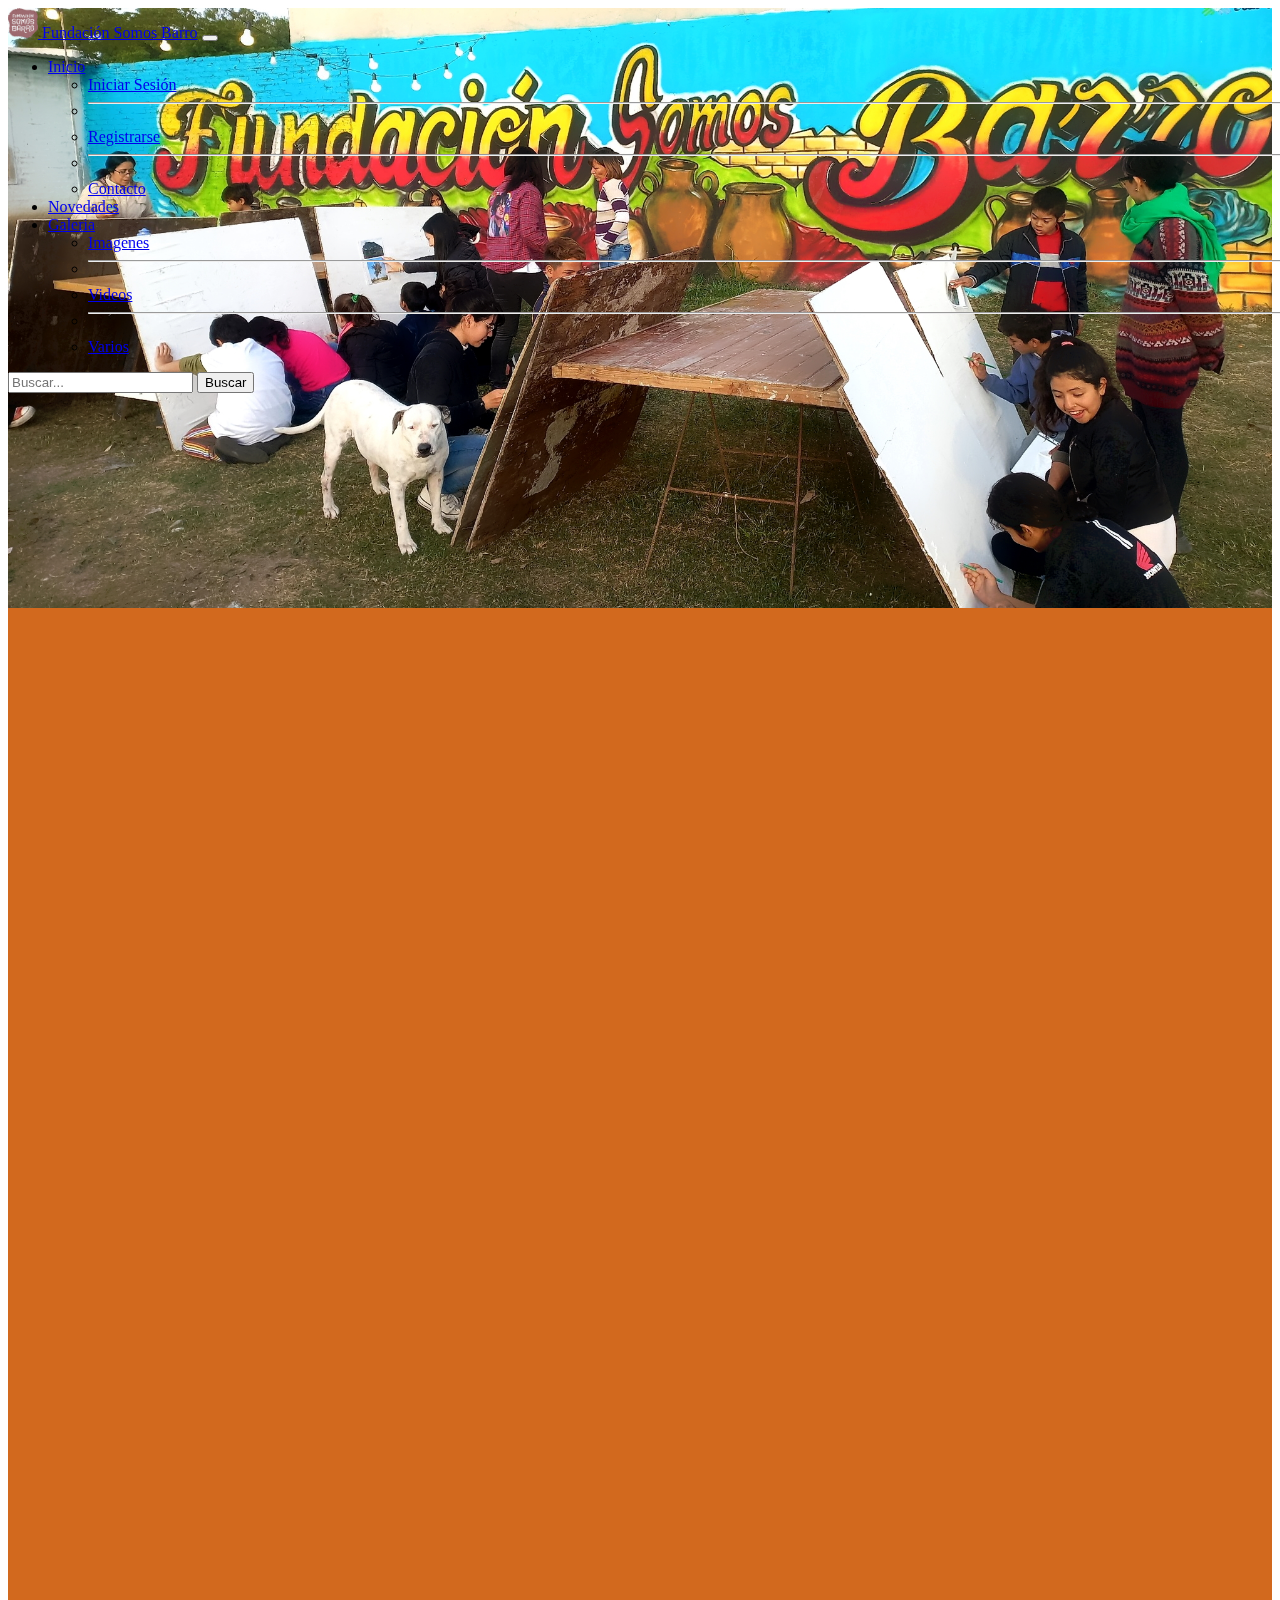
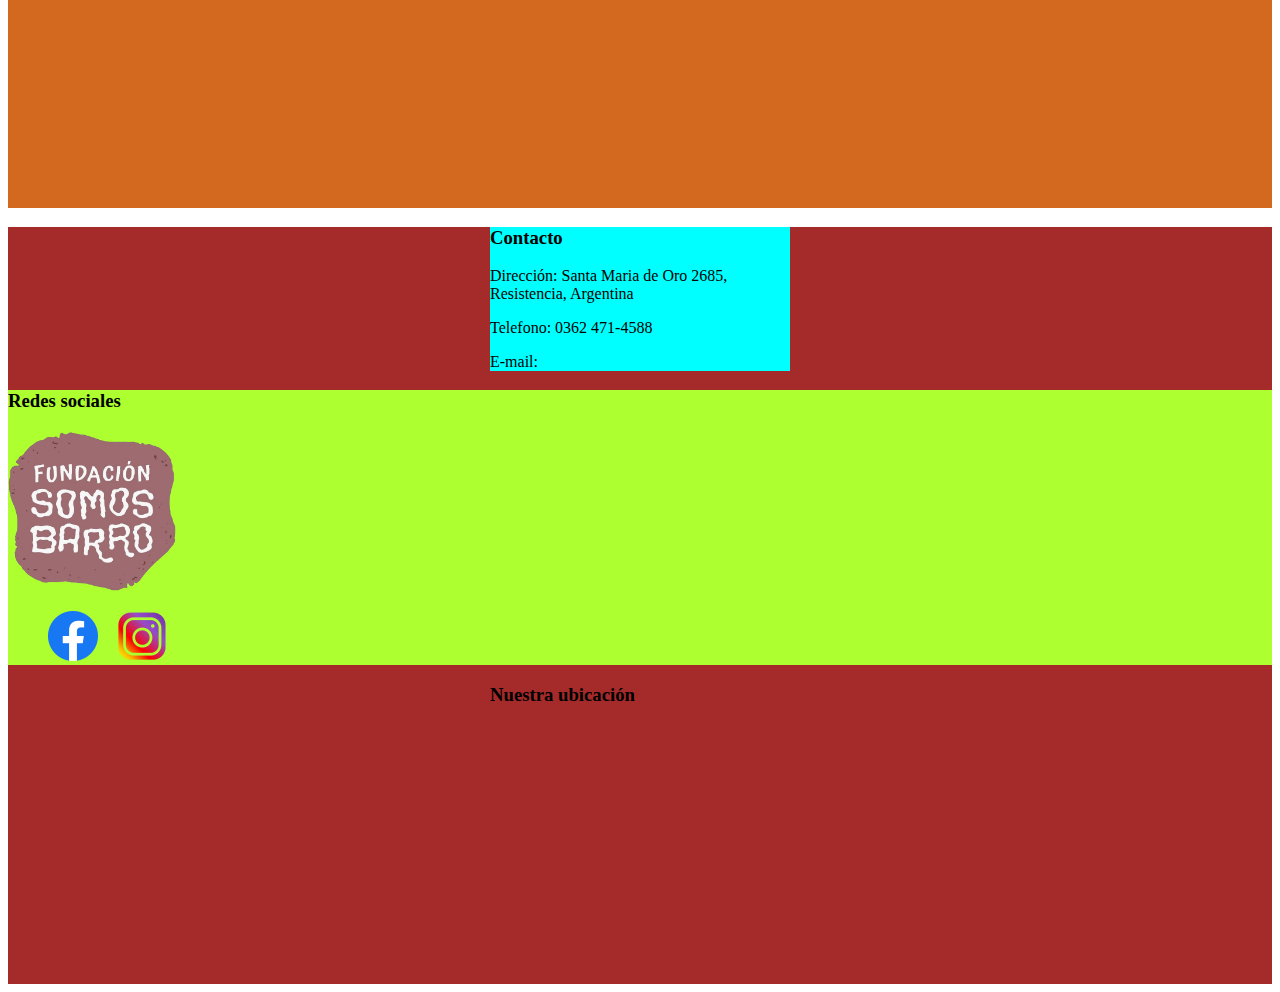
<file: main/templates/FundacionSomosBarro/index.html>
<!DOCTYPE html>
<html>
<head>
    <meta charset="UTF-8">
    <meta name="viewport" content="width=device-width, initial-scale=1.0">
    <title>Fundacion Somos Barro</title>
    <!--Cargamos imagen de pestaña de pagina-->
    <link rel="shortcut icon" href="imagenes/logo.png">
    <link href="https://cdn.jsdelivr.net/npm/bootstrap@5.2.2/dist/css/bootstrap.min.css" rel="stylesheet" integrity="sha384-Zenh87qX5JnK2Jl0vWa8Ck2rdkQ2Bzep5IDxbcnCeuOxjzrPF/et3URy9Bv1WTRi" crossorigin="anonymous">
    <link rel="stylesheet" type="text/css" href="estilos.css">

    
</head>

<body>
    <header>
        <!--Carga de barra de navegacion-->
      <div id="barraNav" class="container-fluid">
            <nav class="navbar navbar-expand-lg bg-light">
                <div class="container-fluid">
                  <a class="navbar-brand" href="index.html">
                    <img src="imagenes/logo.png" height="30" width="30">
                    Fundación Somos Barro</a>
                  <button class="navbar-toggler" type="button" data-bs-toggle="collapse" data-bs-target="#navbarSupportedContent" aria-controls="navbarSupportedContent" aria-expanded="false" aria-label="Toggle navigation">
                    <span class="navbar-toggler-icon"></span>
                  </button>
                  <div class="collapse navbar-collapse" id="navbarSupportedContent">
                    <ul class="navbar-nav me-auto mb-2 mb-lg-0">
                      
                        <!--Carga de botones drop inicio-->    
                      <li class="nav-item dropdown">
                        <a class="nav-link active dropdown-toggle" href="index.html" role="button" data-bs-toggle="dropdown" aria-expanded="false">
                          Inicio
                        </a>
                        <ul class="dropdown-menu">
                          <li><a class="dropdown-item" href="login.html">Iniciar Sesión</a></li>
                          <li><hr class="dropdown-divider"></li>
                          <li><a class="dropdown-item" href="registrarse.html">Registrarse</a></li>
                          <li><hr class="dropdown-divider"></li>
                          <li><a class="dropdown-item" href="#contacto">Contacto</a></li>
                        </ul>
                      </li>
                    <!--Fin de botones drop inicio-->
                    <!--Carga de boton Novedades--> 
                      <li class="nav-item">
                        <a class="nav-link active" href="novedades.html">Novedades</a>
                      </li>
                    <!--Fin Boton Novedades-->
                    <!--Carga de botones drop galeria-->  
                      <li class="nav-item dropdown">
                        <a class="nav-link active dropdown-toggle" href="galeria.html" role="button" data-bs-toggle="dropdown" aria-expanded="false">
                          Galeria
                        </a>
                        <ul class="dropdown-menu">
                          <li><a class="dropdown-item" href="galeria.html">Imagenes</a></li>
                          <li><hr class="dropdown-divider"></li>
                          <li><a class="dropdown-item" href="#">Videos</a></li>
                          <li><hr class="dropdown-divider"></li>
                          <li><a class="dropdown-item" href="#">Varios</a></li>
                        </ul>
                      </li>
                      <!--Fin de botones drop galeria-->
                    </ul>
                    <form class="d-flex" role="search">
                      <input class="form-control me-2" type="search" placeholder="Buscar..." aria-label="Search">
                      <button class="btn btn-outline-success" type="submit">Buscar</button>
                    </form>
                  </div>
                </div>
              </nav>

        </div>
        <!--Fin de carga de navegación-->
    </header>
    <!--Inicio seccion Nosotros-->
    <section  id="seccion1" class="container-fluid ">

    </section>
    <!--Fin seccion nosotros-->
    <!--Inicio seccion login-->
    <section id="seccion2" class="container-fluid ">

    </section>
    <!--Fin seccion login-->
    <footer  class="row align-items-start">
        <!--Inicio contacto-->
        <div id="contacto">
            <h3>Contacto</h3>
            <p>Dirección: Santa Maria de Oro 2685, Resistencia, Argentina</p>
            <p>Telefono: 0362 471-4588</p>
            <p>E-mail:</p>

        </div>
        <!--Fin contacto-->
        
        <!--Carga de redes sociales-->
        <div id="redes">
            
            <h3>Redes sociales</h3>
            <img src="imagenes/logo.png" height="160">
            <ul>
                <li>
                    <a href="https://www.facebook.com/fundacionsomosbarro" target="new"><img src="imagenes/faceIcono.png" ></a>
                    <a href="https://www.instagram.com/fundacionsomosbarro/?igshid=YmMyMTA2M2Y%3D" target="new"><img src="imagenes/instaIcono.png"></a>
                    <a></a>
                    <a></a>
                </li>
            </ul>
        </div>
        <!--Fin de redes sociales-->


        <!--Mapa-->
        <div id="mapa">
            <h3>Nuestra ubicación</h3>
            <iframe src="https://www.google.com/maps/embed?pb=!1m18!1m12!1m3!1d3539.9170903756626!2d-59.013403485431894!3d-27.471840423370043!2m3!1f0!2f0!3f0!3m2!1i1024!2i768!4f13.1!3m3!1m2!1s0x94450d91058214a3%3A0xf967b441b67ffebc!2sFundaci%C3%B3n%20Somos%20Barro!5e0!3m2!1ses!2sar!4v1670441130528!5m2!1ses!2sar"  style="border:0;" allowfullscreen="" loading="lazy" referrerpolicy="no-referrer-when-downgrade"></iframe>
        </div>
        <!--Fin mapa-->

        

    </footer>
    <script src="https://cdn.jsdelivr.net/npm/bootstrap@5.2.2/dist/js/bootstrap.bundle.min.js" integrity="sha384-OERcA2EqjJCMA+/3y+gxIOqMEjwtxJY7qPCqsdltbNJuaOe923+mo//f6V8Qbsw3" crossorigin="anonymous"></script> 
</body>
</html>
</file>
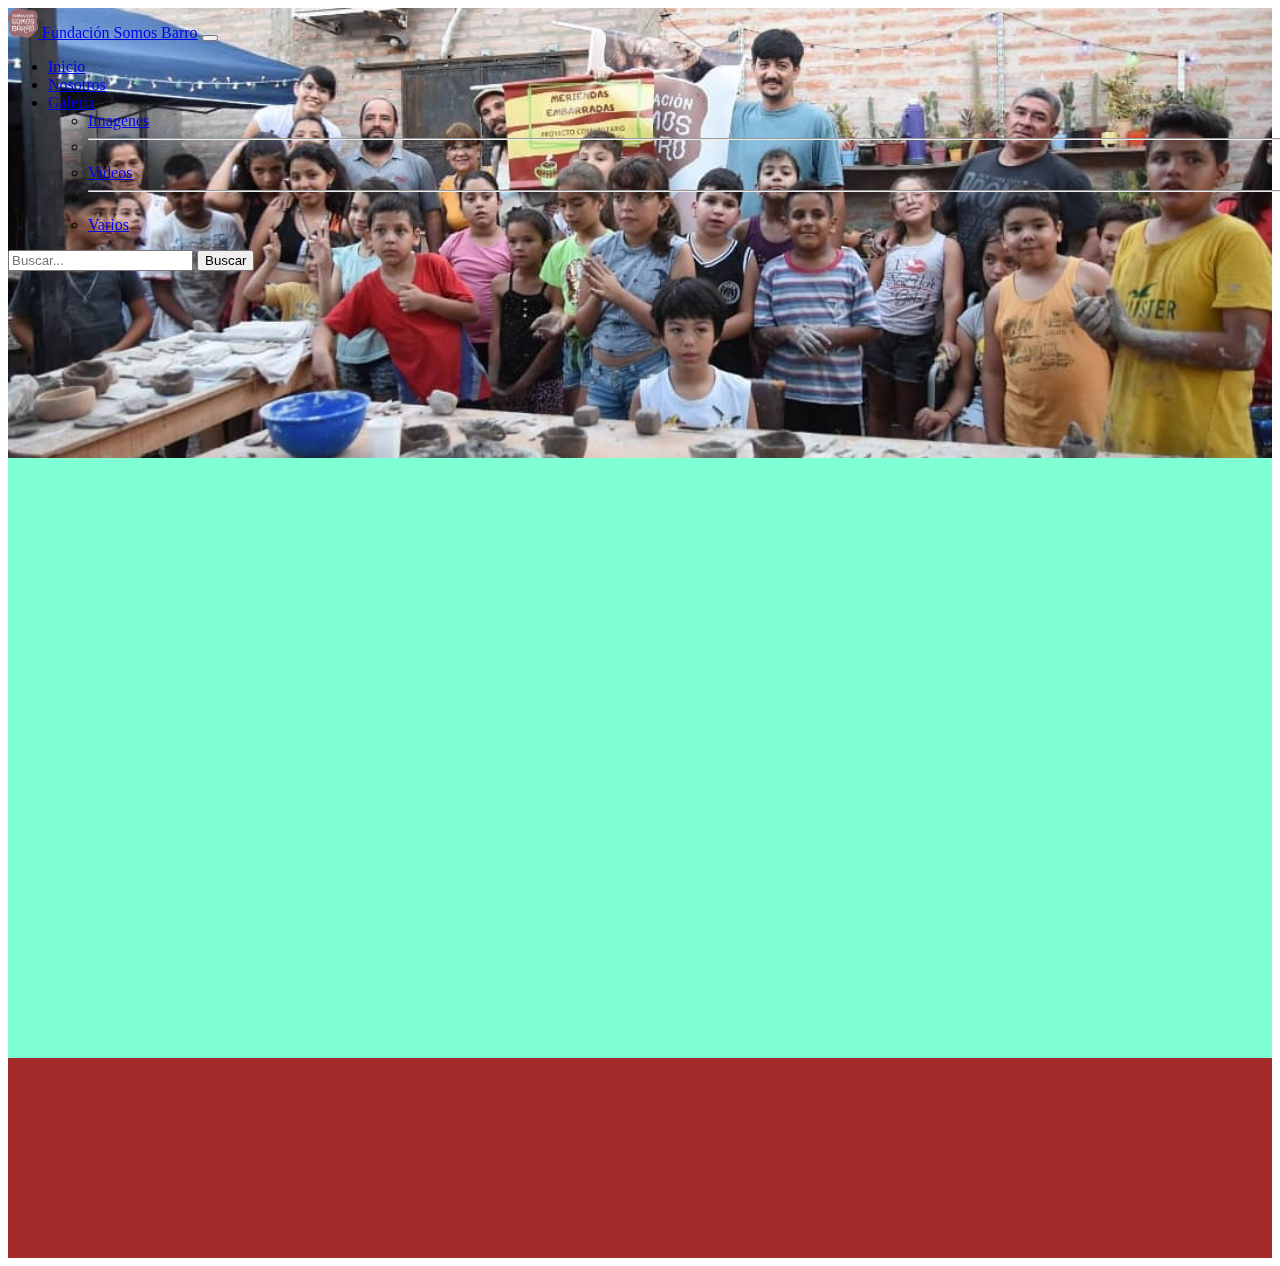
<file: main/templates/FundacionSomosBarro/galeria.html>
<!DOCTYPE html>
<html>
<head>
    <meta charset="UTF-8">
    <meta name="viewport" content="width=device-width, initial-scale=1.0">
    <title>Fundacion Somos Barro</title>
    <!--Cargamos imagen de pestaña de pagina-->
    <link rel="shortcut icon" href="imagenes/logo.png">
    <link href="https://cdn.jsdelivr.net/npm/bootstrap@5.2.2/dist/css/bootstrap.min.css" rel="stylesheet" integrity="sha384-Zenh87qX5JnK2Jl0vWa8Ck2rdkQ2Bzep5IDxbcnCeuOxjzrPF/et3URy9Bv1WTRi" crossorigin="anonymous">
    <link rel="stylesheet" type="text/css" href="galeria.css">
</head>
<body>
    <header>
      <div id="barraNav" class="container-fluid">
            <nav class="navbar navbar-expand-lg bg-light">
                <div class="container-fluid">
                  <a class="navbar-brand" href="#">
                    <img src="imagenes/logo.png" height="30" width="30">
                    Fundación Somos Barro</a>
                  <button class="navbar-toggler" type="button" data-bs-toggle="collapse" data-bs-target="#navbarSupportedContent" aria-controls="navbarSupportedContent" aria-expanded="false" aria-label="Toggle navigation">
                    <span class="navbar-toggler-icon"></span>
                  </button>
                  <div class="collapse navbar-collapse" id="navbarSupportedContent">
                    <ul class="navbar-nav me-auto mb-2 mb-lg-0">
                      <li class="nav-item">
                        <a class="nav-link active" aria-current="page" href="index.html">Inicio</a>
                      </li>
                      <li class="nav-item">
                        <a class="nav-link active" href="#">Nosotros</a>
                      </li>
                      <li class="nav-item dropdown">
                        <a class="nav-link active dropdown-toggle" href="galeria.html" role="button" data-bs-toggle="dropdown" aria-expanded="false">
                          Galeria
                        </a>
                        <ul class="dropdown-menu">
                          <li><a class="dropdown-item" href="galeria.html">Imagenes</a></li>
                          <li><hr class="dropdown-divider"></li>
                          <li><a class="dropdown-item" href="#">Videos</a></li>
                          <li><hr class="dropdown-divider"></li>
                          <li><a class="dropdown-item" href="#">Varios</a></li>
                        </ul>
                      </li>
                    </ul>
                    <form class="d-flex" role="search">
                      <input class="form-control me-2" type="search" placeholder="Buscar..." aria-label="Search">
                      <button class="btn btn-outline-success" type="submit">Buscar</button>
                    </form>
                  </div>
                </div>
              </nav>

        </div>

    </header>
    <section class="container-fluid ">

    </section>
    <footer>

    </footer>
    <script src="https://cdn.jsdelivr.net/npm/bootstrap@5.2.2/dist/js/bootstrap.bundle.min.js" integrity="sha384-OERcA2EqjJCMA+/3y+gxIOqMEjwtxJY7qPCqsdltbNJuaOe923+mo//f6V8Qbsw3" crossorigin="anonymous"></script> 
</body>
</html>
</file>
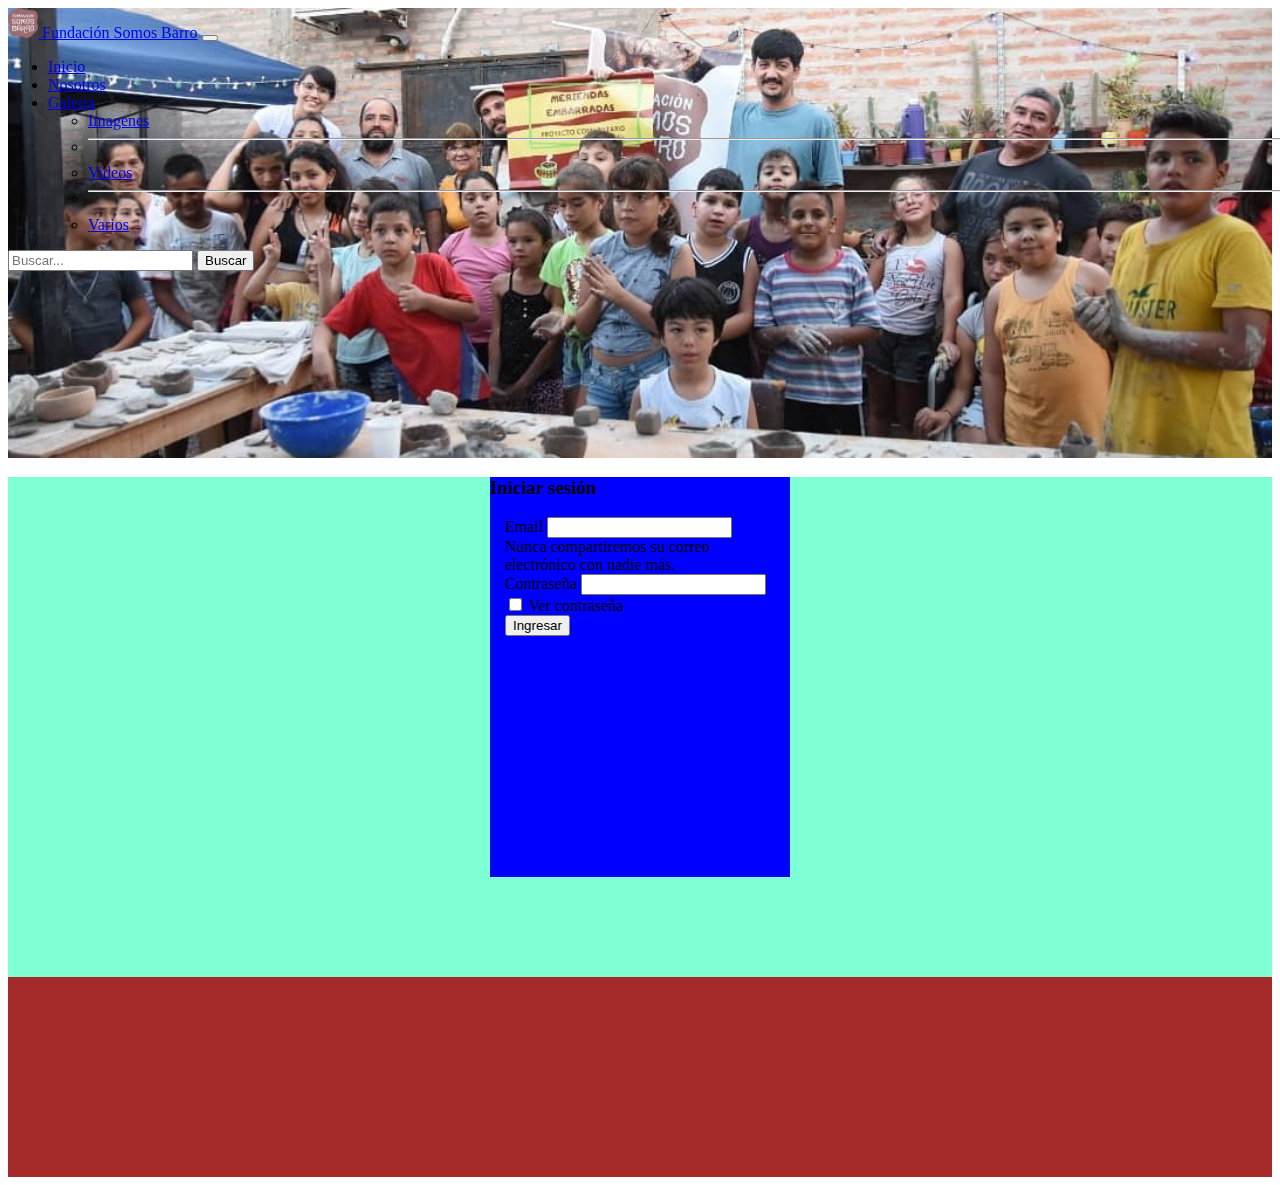
<file: main/templates/FundacionSomosBarro/login.html>
<!DOCTYPE html>
<html>
<head>
    <meta charset="UTF-8">
    <meta name="viewport" content="width=device-width, initial-scale=1.0">
    <title>Fundacion Somos Barro</title>
    <!--Cargamos imagen de pestaña de pagina-->
    <link rel="shortcut icon" href="imagenes/logo.png">
    <link href="https://cdn.jsdelivr.net/npm/bootstrap@5.2.2/dist/css/bootstrap.min.css" rel="stylesheet" integrity="sha384-Zenh87qX5JnK2Jl0vWa8Ck2rdkQ2Bzep5IDxbcnCeuOxjzrPF/et3URy9Bv1WTRi" crossorigin="anonymous">
    <link rel="stylesheet" type="text/css" href="login.css">
</head>
<body>
    <header>
      <div id="barraNav" class="container-fluid">
            <nav class="navbar navbar-expand-lg bg-light">
                <div class="container-fluid">
                  <a class="navbar-brand" href="#">
                    <img src="imagenes/logo.png" height="30" width="30">
                    Fundación Somos Barro</a>
                  <button class="navbar-toggler" type="button" data-bs-toggle="collapse" data-bs-target="#navbarSupportedContent" aria-controls="navbarSupportedContent" aria-expanded="false" aria-label="Toggle navigation">
                    <span class="navbar-toggler-icon"></span>
                  </button>
                  <div class="collapse navbar-collapse" id="navbarSupportedContent">
                    <ul class="navbar-nav me-auto mb-2 mb-lg-0">
                      <li class="nav-item">
                        <a class="nav-link active" aria-current="page" href="#">Inicio</a>
                      </li>
                      <li class="nav-item">
                        <a class="nav-link active" href="#">Nosotros</a>
                      </li>
                      <li class="nav-item dropdown">
                        <a class="nav-link active dropdown-toggle" href="#" role="button" data-bs-toggle="dropdown" aria-expanded="false">
                          Galeria
                        </a>
                        <ul class="dropdown-menu">
                          <li><a class="dropdown-item" href="#">Imagenes</a></li>
                          <li><hr class="dropdown-divider"></li>
                          <li><a class="dropdown-item" href="#">Videos</a></li>
                          <li><hr class="dropdown-divider"></li>
                          <li><a class="dropdown-item" href="#">Varios</a></li>
                        </ul>
                      </li>
                    </ul>
                    <form class="d-flex" role="search">
                      <input class="form-control me-2" type="search" placeholder="Buscar..." aria-label="Search">
                      <button class="btn btn-outline-success" type="submit">Buscar</button>
                    </form>
                  </div>
                </div>
              </nav>

        </div>

    </header>
    <section class="container-fluid ">
        <!--Cargamos formulario de login-->
        <div id="iniciarSesion" class="col-2 col-lg-5 ">
            <h3>Iniciar sesión</h3>
            <form class="inicio">
                <div class="mb-3">
                  <label for="exampleInputEmail1" class="form-label">Email</label>
                  <input type="email" class="form-control" id="exampleInputEmail1" aria-describedby="emailHelp">
                  <div id="emailHelp" class="form-text">Nunca compartiremos su correo electrónico con nadie más.</div>
                </div>
                <div class="mb-3">
                  <label for="exampleInputPassword1" class="form-label">Contraseña</label>
                  <input type="password" class="form-control" id="exampleInputPassword1">
                </div>
                <div class="mb-3 form-check">
                  <input type="checkbox" class="form-check-input" id="exampleCheck1">
                  <label class="form-check-label" for="exampleCheck1">Ver contraseña</label>
                </div>
                <button type="submit" class="btn btn-primary">Ingresar</button>
              </form>

        </div>
        <!--Fin Formulario de login-->
    </section>
    <footer>

    </footer>
    <script src="https://cdn.jsdelivr.net/npm/bootstrap@5.2.2/dist/js/bootstrap.bundle.min.js" integrity="sha384-OERcA2EqjJCMA+/3y+gxIOqMEjwtxJY7qPCqsdltbNJuaOe923+mo//f6V8Qbsw3" crossorigin="anonymous"></script> 
</body>
</html>
</file>
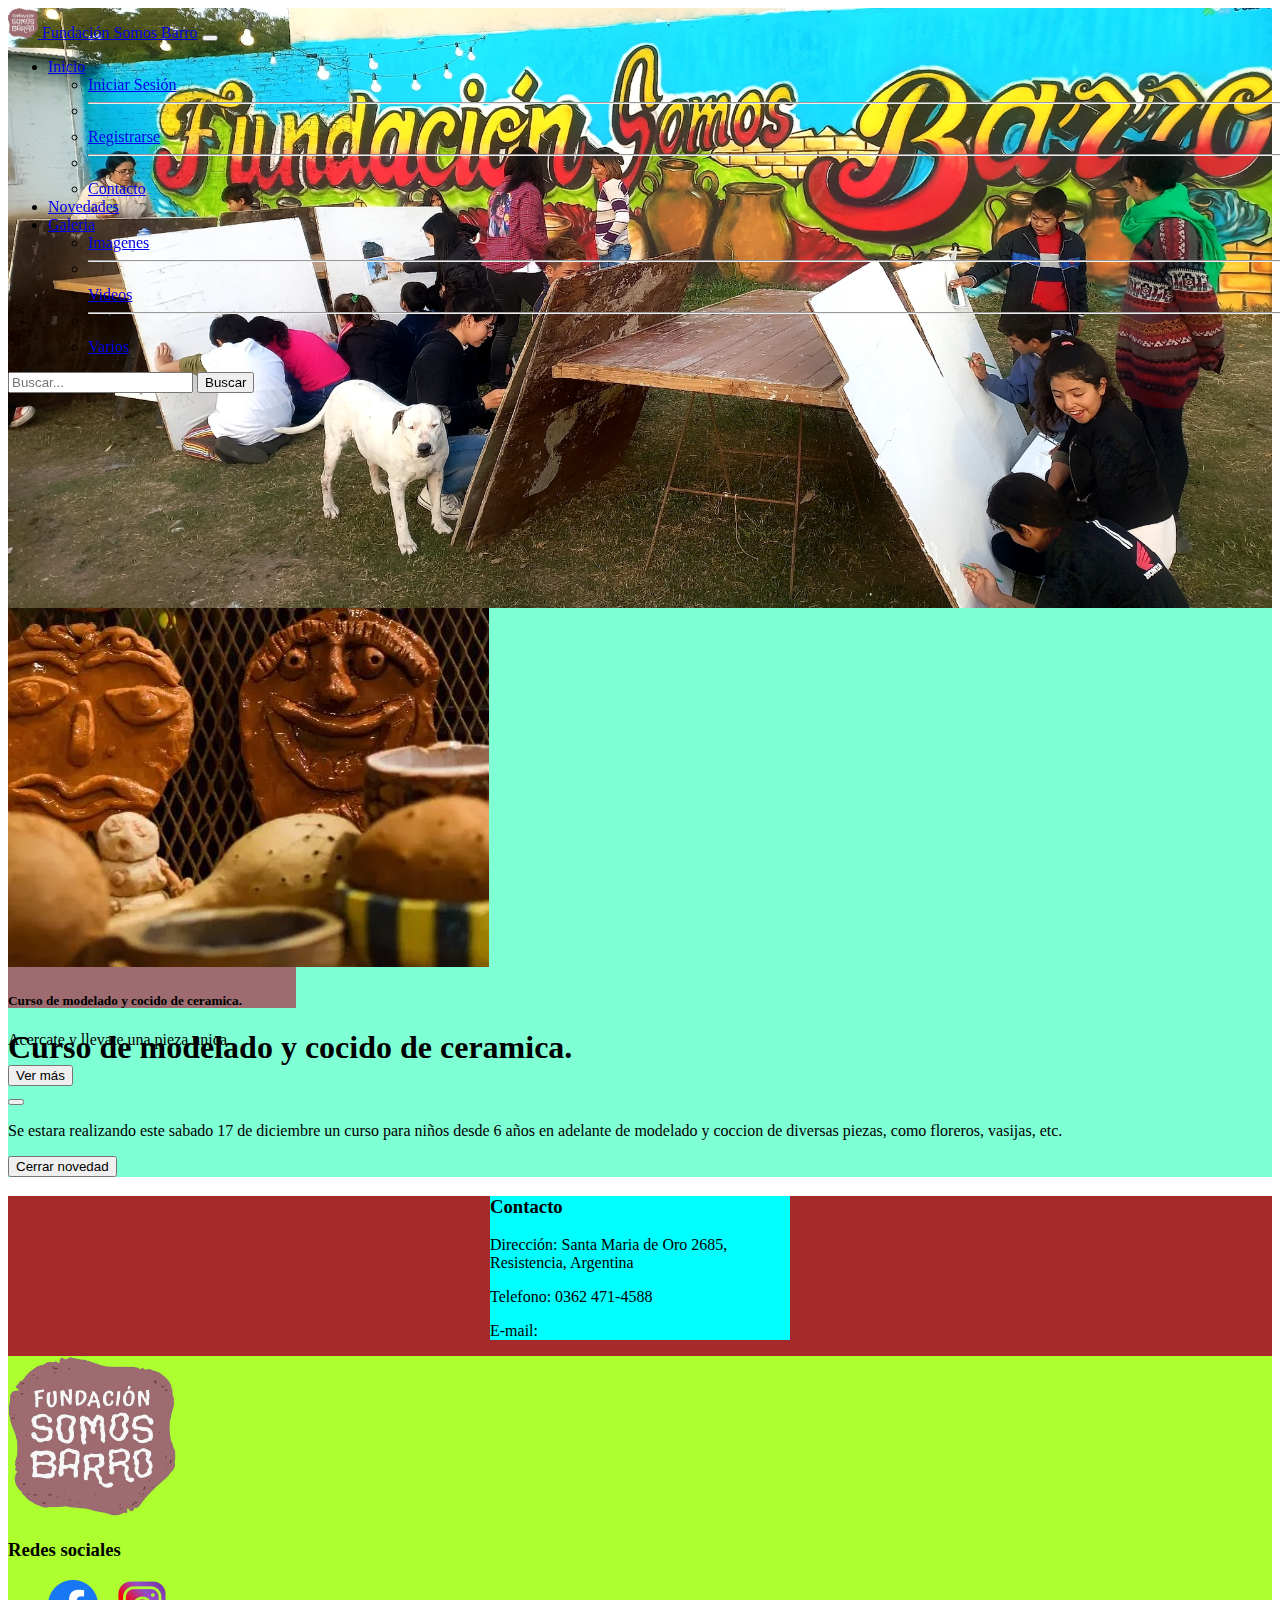
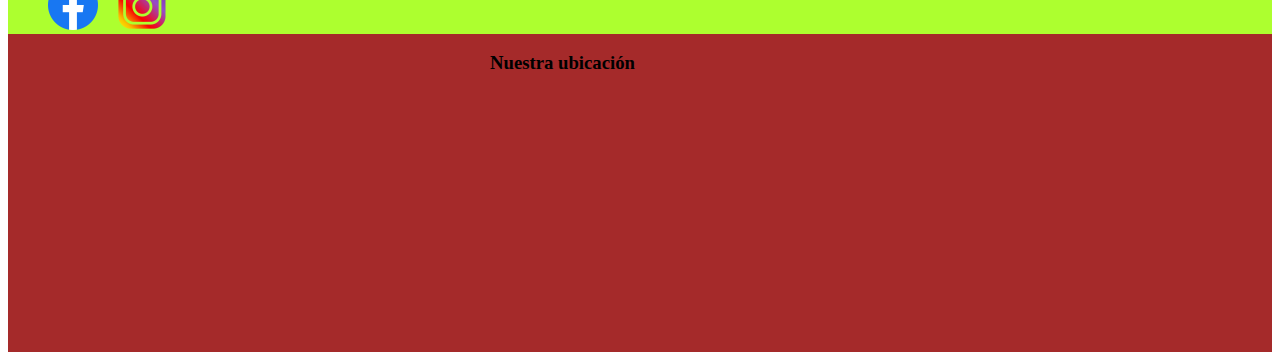
<file: main/templates/FundacionSomosBarro/novedades.html>
<!DOCTYPE html>
<html>
<head>
    <meta charset="UTF-8">
    <meta name="viewport" content="width=device-width, initial-scale=1.0">
    <title>Fundacion Somos Barro</title>
    <!--Cargamos imagen de pestaña de pagina-->
    <link rel="shortcut icon" href="imagenes/logo.png">
    <link href="https://cdn.jsdelivr.net/npm/bootstrap@5.2.2/dist/css/bootstrap.min.css" rel="stylesheet" integrity="sha384-Zenh87qX5JnK2Jl0vWa8Ck2rdkQ2Bzep5IDxbcnCeuOxjzrPF/et3URy9Bv1WTRi" crossorigin="anonymous">
    <link rel="stylesheet" type="text/css" href="estilos.css">
</head>
<body>
    <header class="container-fluid">
        <!--Carga de barra de navegacion-->
      <div id="barraNav" class="container-fluid">
            <nav class="navbar navbar-expand-lg bg-light">
                <div class="container-fluid">
                  <a class="navbar-brand" href="index.html">
                    <img src="imagenes/logo.png" height="30" width="30">
                    Fundación Somos Barro</a>
                  <button class="navbar-toggler" type="button" data-bs-toggle="collapse" data-bs-target="#navbarSupportedContent" aria-controls="navbarSupportedContent" aria-expanded="false" aria-label="Toggle navigation">
                    <span class="navbar-toggler-icon"></span>
                  </button>
                  <div class="collapse navbar-collapse" id="navbarSupportedContent">
                    <ul class="navbar-nav me-auto mb-2 mb-lg-0">
                      
                        <!--Carga de botones drop inicio-->    
                      <li class="nav-item dropdown">
                        <a class="nav-link active dropdown-toggle" href="index.html" role="button" data-bs-toggle="dropdown" aria-expanded="false">
                          Inicio
                        </a>
                        <ul class="dropdown-menu">
                          <li><a class="dropdown-item" href="login.html">Iniciar Sesión</a></li>
                          <li><hr class="dropdown-divider"></li>
                          <li><a class="dropdown-item" href="registrarse.html">Registrarse</a></li>
                          <li><hr class="dropdown-divider"></li>
                          <li><a class="dropdown-item" href="#footContacto">Contacto</a></li>
                        </ul>
                      </li>
                    <!--Fin de botones drop inicio-->
                    <!--Carga de boton Novedades--> 
                      <li class="nav-item">
                        <a class="nav-link active" href="novedades.html">Novedades</a>
                      </li>
                    <!--Fin Boton Novedades-->
                    <!--Carga de botones drop galeria-->  
                      <li class="nav-item dropdown">
                        <a class="nav-link active dropdown-toggle" href="galeria.html" role="button" data-bs-toggle="dropdown" aria-expanded="false">
                          Galeria
                        </a>
                        <ul class="dropdown-menu">
                          <li><a class="dropdown-item" href="galeria.html">Imagenes</a></li>
                          <li><hr class="dropdown-divider"></li>
                          <li><a class="dropdown-item" href="#">Videos</a></li>
                          <li><hr class="dropdown-divider"></li>
                          <li><a class="dropdown-item" href="#">Varios</a></li>
                        </ul>
                      </li>
                      <!--Fin de botones drop galeria-->
                    </ul>
                    <form class="d-flex" role="search">
                      <input class="form-control me-2" type="search" placeholder="Buscar..." aria-label="Search">
                      <button class="btn btn-outline-success" type="submit">Buscar</button>
                    </form>
                  </div>
                </div>
              </nav>

        </div>
        <!--Fin de carga de navegación-->
    </header>
    <section class="container-fluid ">
      <!--Inicio de campo de noticias-->
      <div id="contenedorNoticias">
        <!--Primer Card--->
        <div id="noticia1" class="card" style="width: 18rem;">
            <img src="imagenes/noticia_curso.jpg" class="card-img-top" alt="...">
            <div class="card-body">
              <h5 class="card-title">Curso de modelado y cocido de ceramica.</h5>
              <p class="card-text">Acercate y llevate una pieza unica. </p>
              <!--boton Modal-->
              <!-- Button trigger modal -->
<button type="button" class="btn btn-primary" data-bs-toggle="modal" data-bs-target="#exampleModal">
Ver más
</button>
              <!--fin Boton modal-->
            </div>
          </div>
        <!--fin primer card-->
            <!--Cargamos modal de noticias-->
            

<!-- Modal -->
<div class="modal fade" id="exampleModal" tabindex="-1000" aria-labelledby="exampleModalLabel" aria-hidden="true">
<div class="modal-dialog">
  <div class="modal-content">
    <div class="modal-header">
      <h1 class="modal-title fs-5" id="exampleModalLabel">Curso de modelado y cocido de ceramica.</h1>
      <button type="button" class="btn-close" data-bs-dismiss="modal" aria-label="Close"></button>
    </div>
    <div class="modal-body">
        </h5>
        <p class="card-text">Se estara realizando este sabado 17 de diciembre un curso para niños desde 6 años en adelante de modelado y coccion de diversas piezas, como floreros, vasijas, etc. 
    </div>
    <div class="modal-footer">
      <button type="button" class="btn btn-secondary" data-bs-dismiss="modal">Cerrar novedad</button>
    </div>
  </div>
</div>
</div>
            <!--final modal de noticias-->


    </div>
    <!--Fin de campo de noticias-->

    </section>
    <footer id="footContacto" class="row align-items-start container-fluid">
        <!--Inicio contacto-->
        <div id="contacto">
            <h3>Contacto</h3>
            <p>Dirección: Santa Maria de Oro 2685, Resistencia, Argentina</p>
            <p>Telefono: 0362 471-4588</p>
            <p>E-mail:</p>

        </div>
        <!--Fin contacto-->


        <!--Carga de redes sociales-->
        <div id="redes">
            <img src="imagenes/logo.png" height="160">
            <h3>Redes sociales</h3>
            <ul>
                <li>
                    <a href="https://www.facebook.com/fundacionsomosbarro" target="new"><img src="imagenes/faceIcono.png" ></a>
                    <a href="https://www.instagram.com/fundacionsomosbarro/?igshid=YmMyMTA2M2Y%3D" target="new"><img src="imagenes/instaIcono.png"></a>
                    <a></a>
                    <a></a>
                </li>
            </ul>
        </div>
        <!--Fin de redes sociales-->


        <!--Mapa-->
        <div id="mapa">
            <h3>Nuestra ubicación</h3>
            <iframe src="https://www.google.com/maps/embed?pb=!1m18!1m12!1m3!1d3539.9170903756626!2d-59.013403485431894!3d-27.471840423370043!2m3!1f0!2f0!3f0!3m2!1i1024!2i768!4f13.1!3m3!1m2!1s0x94450d91058214a3%3A0xf967b441b67ffebc!2sFundaci%C3%B3n%20Somos%20Barro!5e0!3m2!1ses!2sar!4v1670441130528!5m2!1ses!2sar"  style="border:0;" allowfullscreen="" loading="lazy" referrerpolicy="no-referrer-when-downgrade"></iframe>
        </div>
        <!--Fin mapa-->

        

    </footer>
    <script src="https://cdn.jsdelivr.net/npm/bootstrap@5.2.2/dist/js/bootstrap.bundle.min.js" integrity="sha384-OERcA2EqjJCMA+/3y+gxIOqMEjwtxJY7qPCqsdltbNJuaOe923+mo//f6V8Qbsw3" crossorigin="anonymous"></script> 
</body>
</html>
</file>
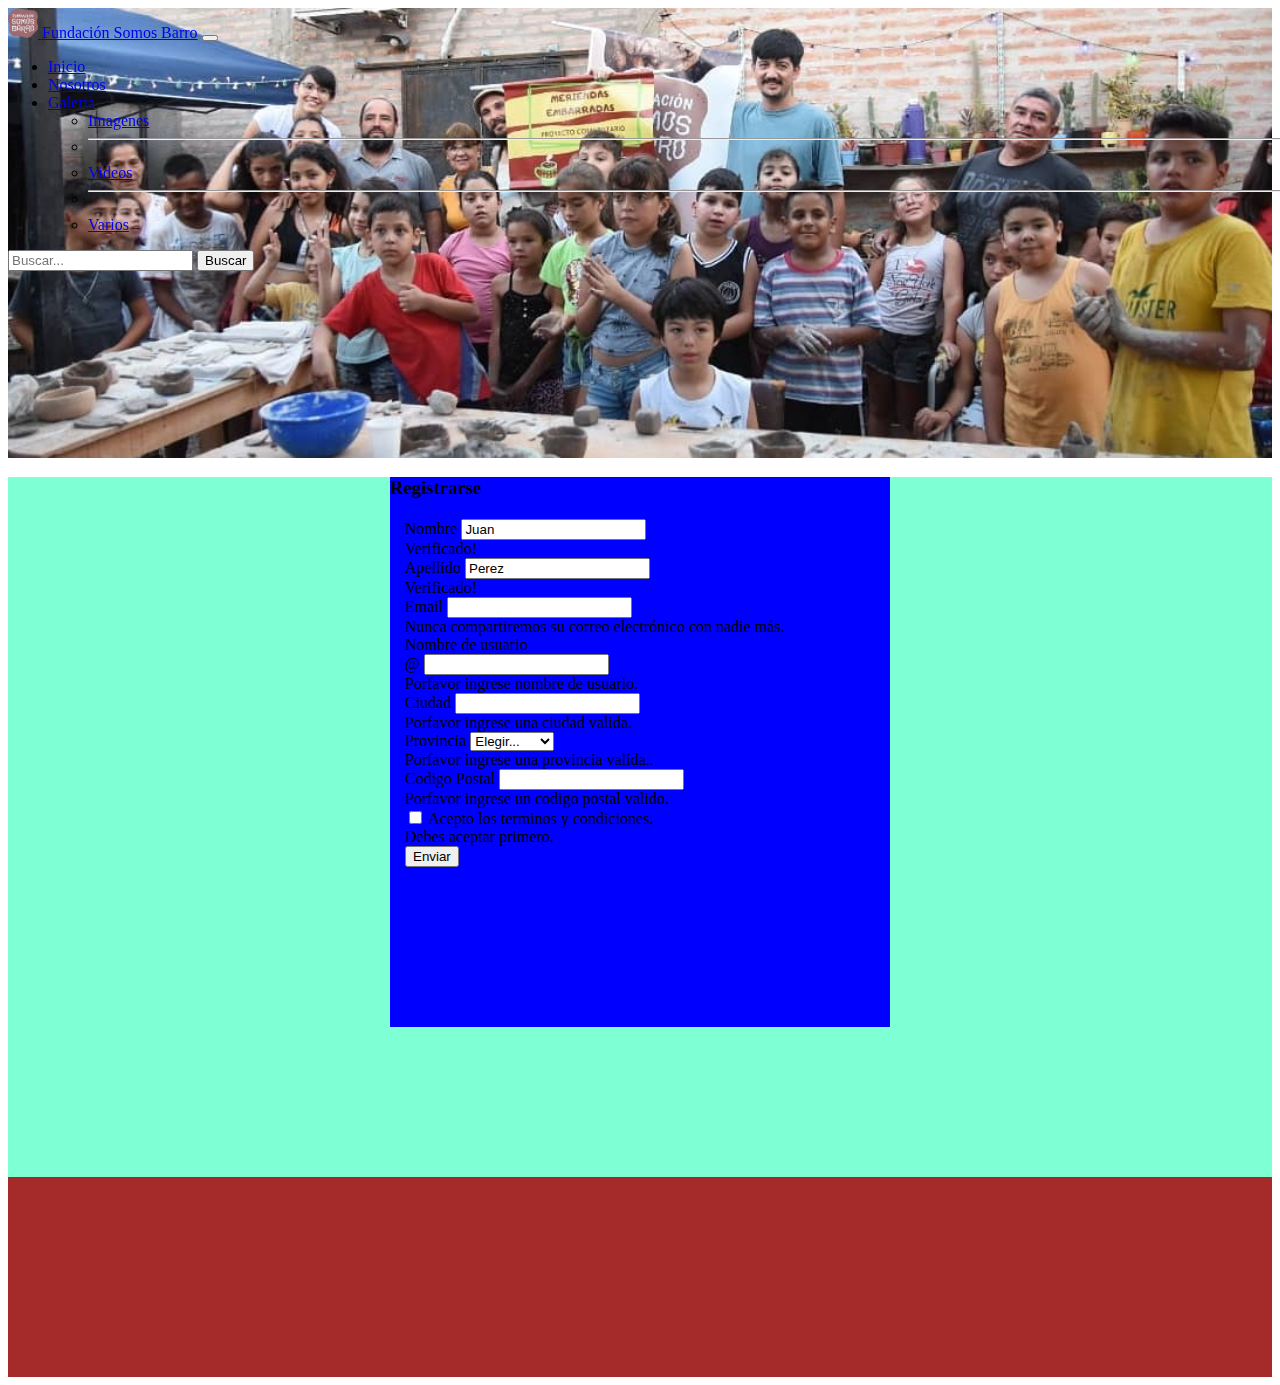
<file: main/templates/FundacionSomosBarro/registrarse.html>
<!DOCTYPE html>
<html>
<head>
    <meta charset="UTF-8">
    <meta name="viewport" content="width=device-width, initial-scale=1.0">
    <title>Fundacion Somos Barro</title>
    <!--Cargamos imagen de pestaña de pagina-->
    <link rel="shortcut icon" href="imagenes/logo.png">
    <link href="https://cdn.jsdelivr.net/npm/bootstrap@5.2.2/dist/css/bootstrap.min.css" rel="stylesheet" integrity="sha384-Zenh87qX5JnK2Jl0vWa8Ck2rdkQ2Bzep5IDxbcnCeuOxjzrPF/et3URy9Bv1WTRi" crossorigin="anonymous">
    <link rel="stylesheet" type="text/css" href="registrarse.css">
</head>
<body>
    <header>
      <div id="barraNav" class="container-fluid">
            <nav class="navbar navbar-expand-lg bg-light">
                <div class="container-fluid">
                  <a class="navbar-brand" href="#">
                    <img src="imagenes/logo.png" height="30" width="30">
                    Fundación Somos Barro</a>
                  <button class="navbar-toggler" type="button" data-bs-toggle="collapse" data-bs-target="#navbarSupportedContent" aria-controls="navbarSupportedContent" aria-expanded="false" aria-label="Toggle navigation">
                    <span class="navbar-toggler-icon"></span>
                  </button>
                  <div class="collapse navbar-collapse" id="navbarSupportedContent">
                    <ul class="navbar-nav me-auto mb-2 mb-lg-0">
                      <li class="nav-item">
                        <a class="nav-link active" aria-current="page" href="#">Inicio</a>
                      </li>
                      <li class="nav-item">
                        <a class="nav-link active" href="#">Nosotros</a>
                      </li>
                      <li class="nav-item dropdown">
                        <a class="nav-link active dropdown-toggle" href="#" role="button" data-bs-toggle="dropdown" aria-expanded="false">
                          Galeria
                        </a>
                        <ul class="dropdown-menu">
                          <li><a class="dropdown-item" href="#">Imagenes</a></li>
                          <li><hr class="dropdown-divider"></li>
                          <li><a class="dropdown-item" href="#">Videos</a></li>
                          <li><hr class="dropdown-divider"></li>
                          <li><a class="dropdown-item" href="#">Varios</a></li>
                        </ul>
                      </li>
                    </ul>
                    <form class="d-flex" role="search">
                      <input class="form-control me-2" type="search" placeholder="Buscar..." aria-label="Search">
                      <button class="btn btn-outline-success" type="submit">Buscar</button>
                    </form>
                  </div>
                </div>
              </nav>

        </div>

    </header>
    <section class="container-fluid ">
        <!--Cargamos formulario de login-->
        <div id="registrar" class="col-2 col-lg-5">
            <h3>Registrarse</h3>
            <!--Inicio de carga para registro-->
            <form class="row g-3 needs-validation inicio" novalidate>
                <div class="col-md-4">
                  <label for="validationCustom01" class="form-label">Nombre</label>
                  <input type="text" class="form-control" id="validationCustom01" value="Juan" required>
                  <div class="valid-feedback">
                    Verificado!
                  </div>
                </div>
                <div class="col-md-4">
                  <label for="validationCustom02" class="form-label">Apellido</label>
                  <input type="text" class="form-control" id="validationCustom02" value="Perez" required>
                  <div class="valid-feedback">
                    Verificado!
                  </div>
                </div>

                <div class="mb-3">
                    <label for="exampleInputEmail1" class="form-label">Email</label>
                    <input type="email" class="form-control" id="exampleInputEmail1" aria-describedby="emailHelp">
                    <div id="emailHelp" class="form-text">Nunca compartiremos su correo electrónico con nadie más.</div>
                  </div>



                <div class="col-md-4">
                  <label for="validationCustomUsername" class="form-label">Nombre de usuario</label>
                  <div class="input-group has-validation">
                    <span class="input-group-text" id="inputGroupPrepend">@</span>
                    <input type="text" class="form-control" id="validationCustomUsername" aria-describedby="inputGroupPrepend" required>
                    <div class="invalid-feedback">
                      Porfavor ingrese nombre de usuario.
                    </div>
                  </div>
                </div>
                <div class="col-md-6">
                  <label for="validationCustom03" class="form-label">Ciudad</label>
                  <input type="text" class="form-control" id="validationCustom03" required>
                  <div class="invalid-feedback">
                    Porfavor ingrese una ciudad valida.
                  </div>
                </div>
                <div class="col-md-3">
                  <label for="validationCustom04" class="form-label">Provincia</label>
                  <select class="form-select" id="validationCustom04" required>
                    <option selected disabled value="">Elegir...</option>
                    <option>Chaco</option>
                    <option>Formosa</option>
                    <option>Corrientes</option>
                    <option>Misiones</option>
                    <option>Santa Fe</option>
                  </select>
                  <div class="invalid-feedback">
                    Porfavor ingrese una provincia valida..
                  </div>
                </div>
                <div class="col-md-3">
                  <label for="validationCustom05" class="form-label">Codigo Postal</label>
                  <input type="text" class="form-control" id="validationCustom05" required>
                  <div class="invalid-feedback">
                    Porfavor ingrese un codigo postal valido.
                  </div>
                </div>
                <div class="col-12">
                  <div class="form-check">
                    <input class="form-check-input" type="checkbox" value="" id="invalidCheck" required>
                    <label class="form-check-label" for="invalidCheck">
                      Acepto los terminos y condiciones.
                    </label>
                    <div class="invalid-feedback">
                      Debes aceptar primero.
                    </div>
                  </div>
                </div>
                <div class="col-12">
                  <button class="btn btn-primary" type="submit">Enviar</button>
                </div>
              </form>
            <!--Fin de carga de registro-->

        </div>
        <!--Fin Formulario de login-->
    </section>
    <footer>

    </footer>
    <script src="https://cdn.jsdelivr.net/npm/bootstrap@5.2.2/dist/js/bootstrap.bundle.min.js" integrity="sha384-OERcA2EqjJCMA+/3y+gxIOqMEjwtxJY7qPCqsdltbNJuaOe923+mo//f6V8Qbsw3" crossorigin="anonymous"></script> 
</body>
</html>
</file>
<file: main/templates/FundacionSomosBarro/estilos.css>
header, section, footer{
    margin: 0px;
    padding: 0px;
    width: auto;

}


header{
    height: 600px;
    
    background-image: url(imagenes/paredon2.jpg);
    background-repeat: no-repeat;
    background-size: 100%;
    
}
#barraNav{
    height: auto;
    width: 100%;
    position: fixed;
    z-index: 100;
}
section, #seccionVideos, #seccionFotos{
    height: auto;
    background-color: aquamarine;
    
}
footer{
    height: auto;
    background-color: brown;
    
}

#seccion1, #seccion2, #seccionLogin{
    height: 600px;
    background-color: chocolate;
    
}
#noticia1{
    height: 400px;
    width: 300px;
    background-color: #9E6B70;
    
    
}
#inicio, #registrar{
    width: 400px;
    height: 500px;
    background-color: blue;
    margin-right: auto;
    margin-left: auto;
    font-size: 13px;
}
#iniciarSesion{
    width: 300px;
    height: 400px;
    background-color: blue;
    margin-right: auto;
    margin-left: auto;
    
    
}
.inicio{
    margin-bottom: 10px;
   
    margin-left: 15px;
    margin-right: 15px;

}

#registrar{
    width: auto;
    height: auto;
    background-color: blue;
    margin-right: auto;
    margin-left: auto;
    
    
}
.inicioRegistrarse{
    padding: 10px;
    

}


#contacto{
    height: auto;
    width: 300px;
    background-color: cyan;
    margin-right:auto;
    margin-left:auto;
    margin-top: 10px;
}

#redes{
    height: auto;
    width: auto;
    background-color: greenyellow;
    text-decoration: none;
    margin-left:auto;
    margin-right:auto;
    margin-top: 10px;
    
}
#redes ul li {
    list-style:none;
   
}
#redes ul li a{
    margin-right: 15px;
}
#mapa{
    height: 300px;
    width: 300px;
    margin-left:auto;
    margin-right:auto;
    margin-top: 10px;
}
</file>
<file: main/templates/FundacionSomosBarro/galeria.css>
header, section, footer{
    margin: 0px;
    padding: 0px;
    width: auto;

}
header{
    height: 450px;
    background-image: url(imagenes/inicio.jpg);
    background-repeat: no-repeat;
    background-size: 100%;
    
}
#barraNav{
    height: 40px;
    width: 100%;
    position: fixed;
}
section{
    height: 600px;
    background-color: aquamarine;
    
}
footer{
    height: 200px;
    background-color: brown;
}

#seccion1, #seccion2, #seccion3{
    height: 600px;
    background-color: chocolate;
    
}
#inicio, #registrar{
    width: 400px;
    height: 500px;
    background-color: blue;
    margin-right: auto;
    margin-left: auto;
    font-size: 13px;
}
</file>
<file: main/templates/FundacionSomosBarro/login.css>
header, section, footer{
    margin: 0px;
    padding: 0px;
    width: auto;

}
header{
    height: 450px;
    background-image: url(imagenes/inicio.jpg);
    background-repeat: no-repeat;
    background-size: 100%;
    
}
#barraNav{
    height:auto;
    width: 100%;
    position: fixed;
}
section{
    height: 500px;
    background-color: aquamarine;
    margin: 0px;
    
}
footer{
    height: 200px;
    background-color: brown;
}


#iniciarSesion{
    width: 300px;
    height: 400px;
    background-color: blue;
    margin-right: auto;
    margin-left: auto;
    
    
}
.inicio{
    margin-bottom: 10px;
   
    margin-left: 15px;
    margin-right: 15px;

}
</file>
<file: main/templates/FundacionSomosBarro/registrarse.css>
header, section, footer{
    margin: 0px;
    padding: 0px;
    width: auto;

}
header{
    height: 450px;
    background-image: url(imagenes/inicio.jpg);
    background-repeat: no-repeat;
    background-size: 100%;
    
}
#barraNav{
    height:auto;
    width: 100%;
    position: fixed;
}
section{
    height: 700px;
    background-color: aquamarine;
    margin: 0px;
    
}
footer{
    height: 200px;
    background-color: brown;
}


#registrar{
    width: 500px;
    height: 550px;
    background-color: blue;
    margin-right: auto;
    margin-left: auto;
    
    
}
.inicio{
    margin-bottom: 10px;
    margin-top: 20px;
    margin-left: 15px;
    margin-right: 15px;

}
</file>
